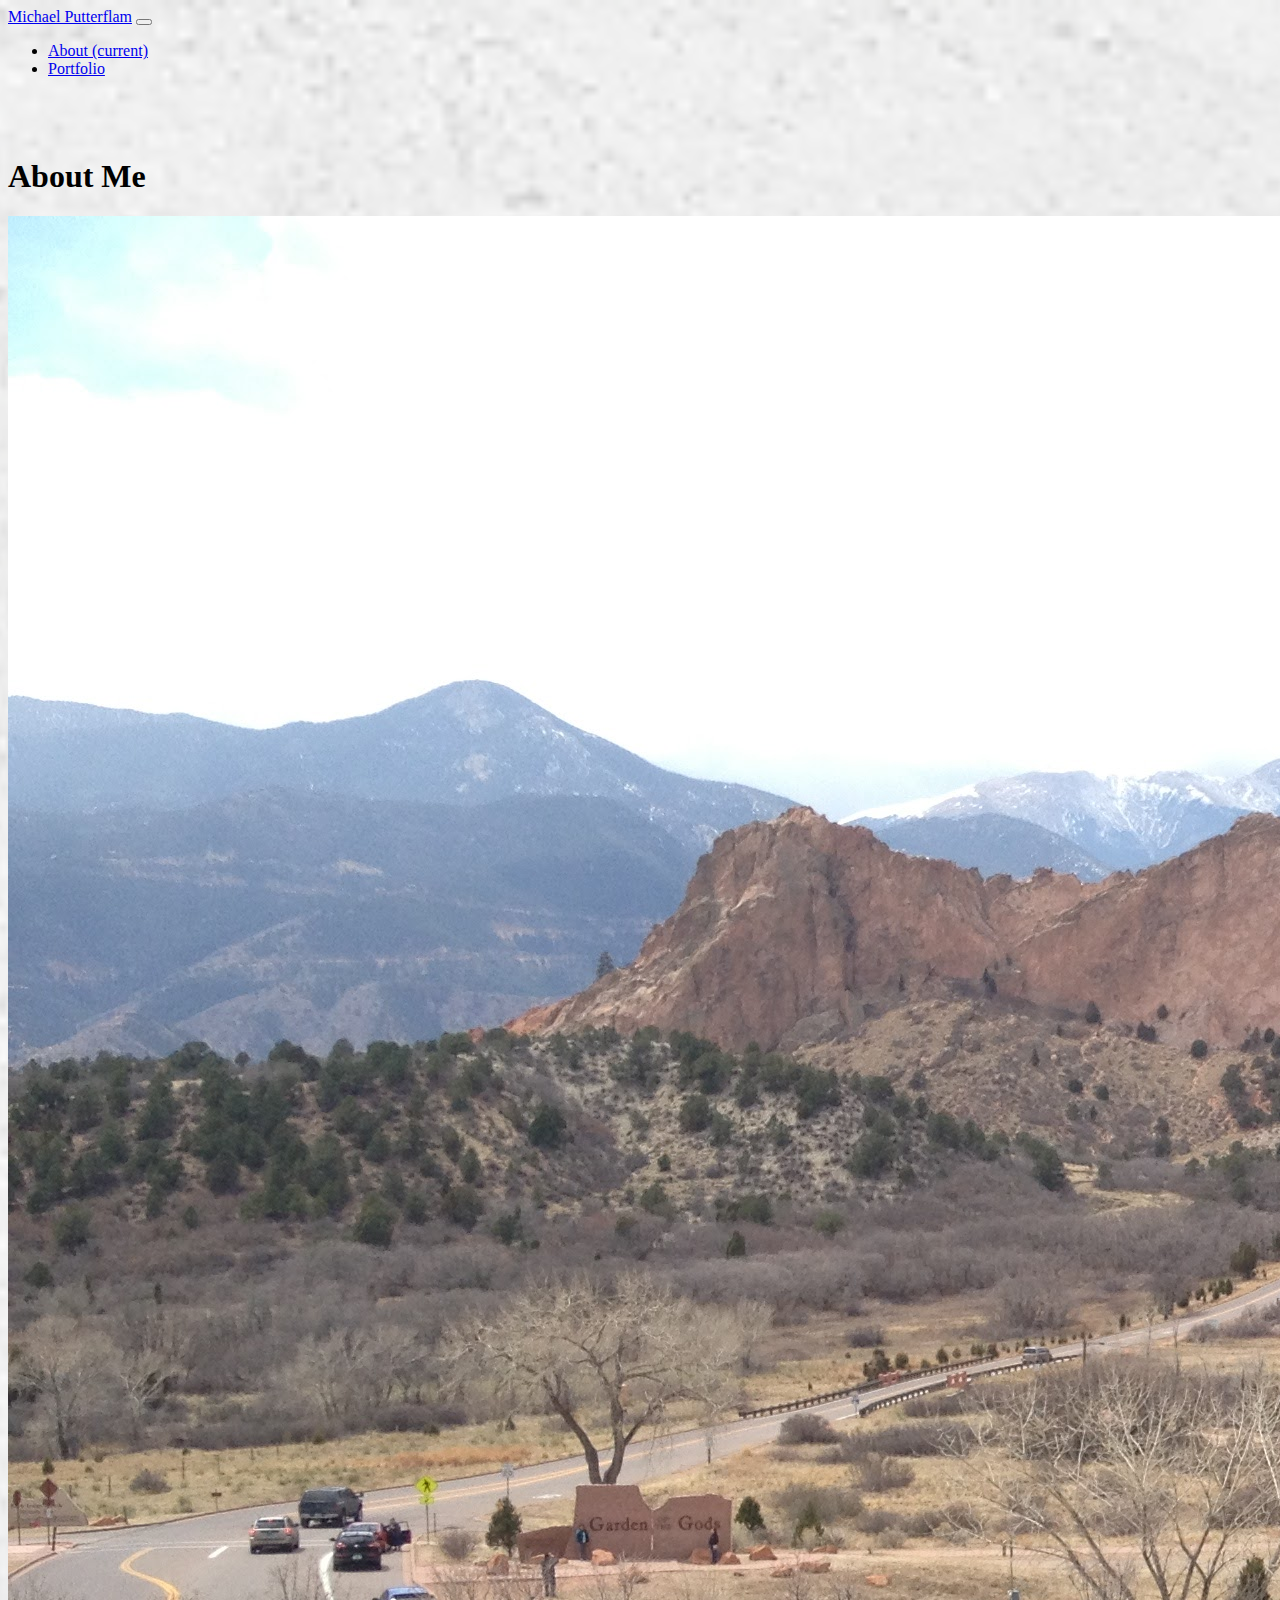
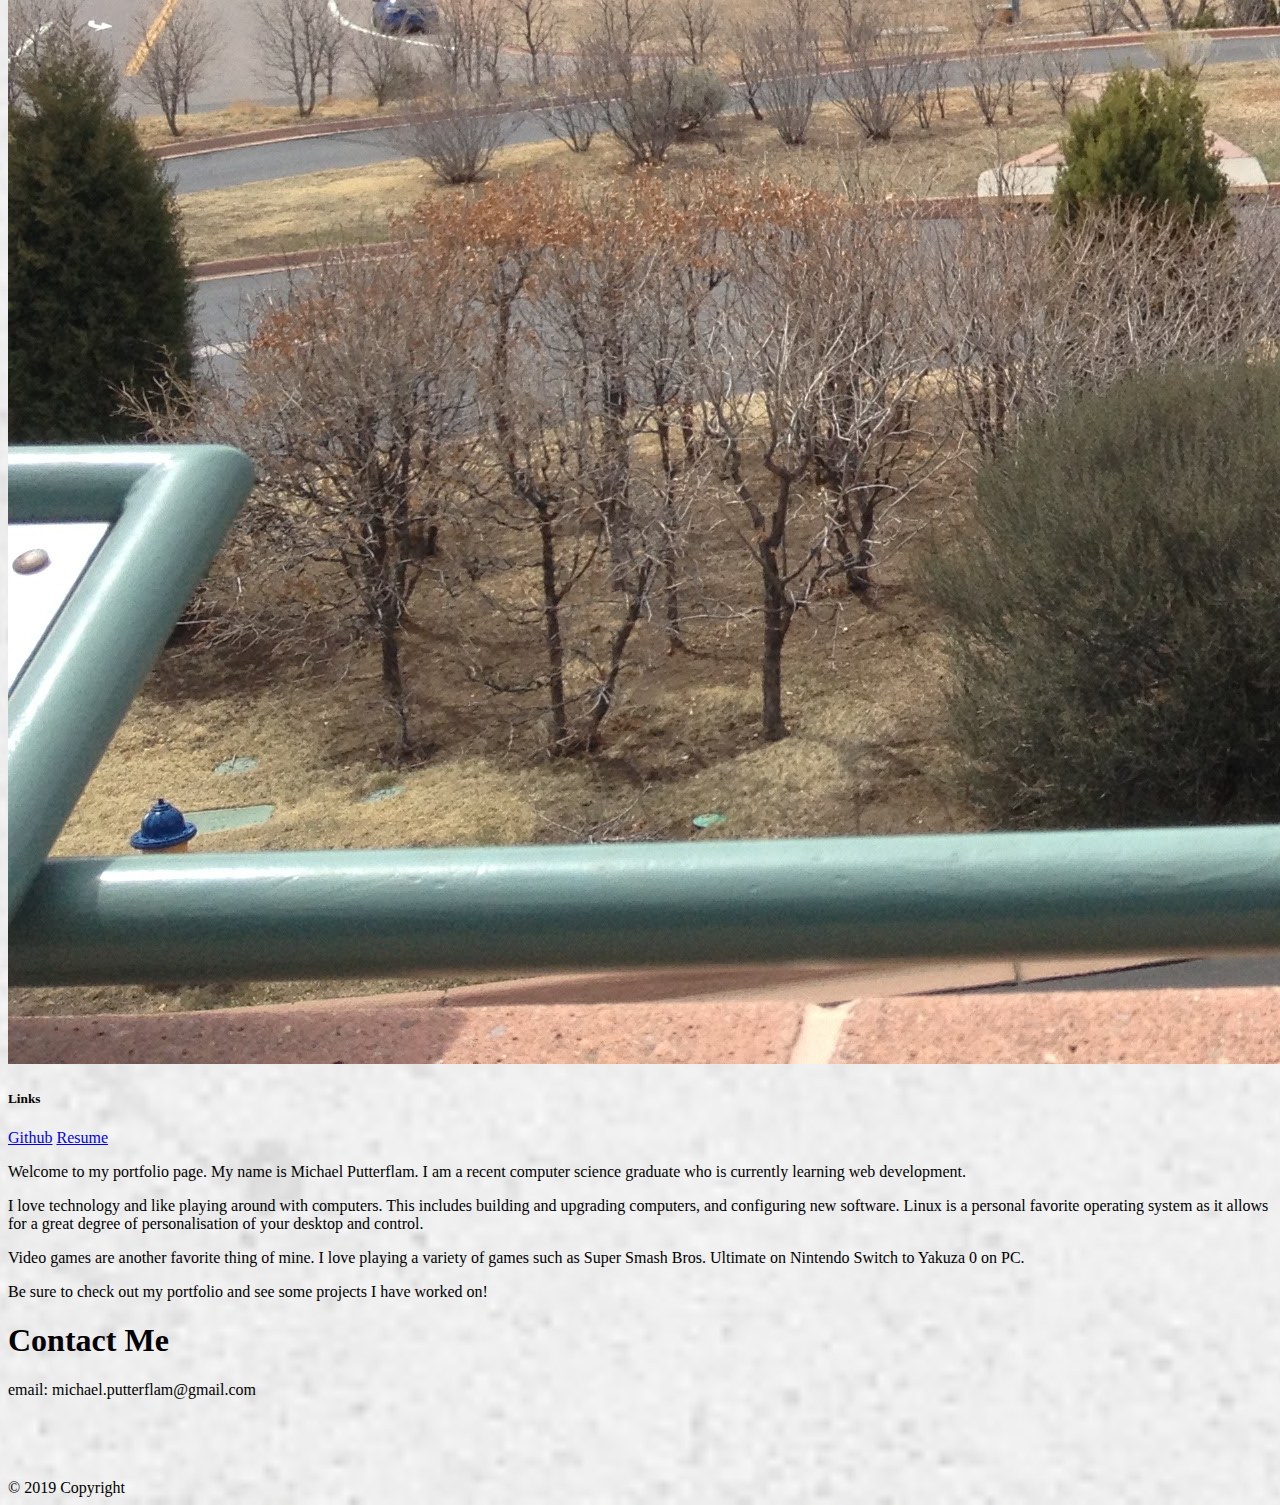
<file: index.html>
<!DOCTYPE html>
<html lang="en">

<head>
  <meta charset="UTF-8">
  <meta name="viewport" content="width=device-width, initial-scale=1.0">
  <meta http-equiv="X-UA-Compatible" content="ie=edge">
  <title>Michael Putterflam | About</title>

  <link rel="stylesheet" href="https://stackpath.bootstrapcdn.com/bootstrap/4.2.1/css/bootstrap.min.css"
    integrity="sha384-GJzZqFGwb1QTTN6wy59ffF1BuGJpLSa9DkKMp0DgiMDm4iYMj70gZWKYbI706tWS" crossorigin="anonymous">
  <!-- Custom css -->
  <link rel="stylesheet" href="assets/css/background.css">
</head>

<body>

  <header>
    <nav class="navbar mb-3 navbar-expand-lg navbar-light bg-white fixed-top">
      <a class="navbar-brand btn btn-info text-white" href="index.html">Michael Putterflam</a>
      <button class="navbar-toggler" type="button" data-toggle="collapse" data-target="#navbarTogglerDemo02"
        aria-controls="navbarTogglerDemo02" aria-expanded="false" aria-label="Toggle navigation">
        <span class="navbar-toggler-icon"></span>
      </button>

      <div class="collapse navbar-collapse" id="navbarTogglerDemo02">
        <!-- ml-auto justifies right, mr-justifies left. Confusing -->
        <ul class="navbar-nav ml-auto mt-2 mt-lg-0">
          <li class="nav-item active">
            <a class="nav-link" href="index.html">About <span class="sr-only">(current)</span></a>
          </li>

          <li class="nav-item">
            <a class="nav-link" href="portfolio.html">Portfolio</a>
          </li>
        </ul>

      </div>
    </nav>
  </header>

  <div class="container bg-white">
    <!-- About Me header -->
    <div class="row justify-content-md-center">
      <div class="col-12 col-lg-6">
        <div class="card mb-3 border-top-0 border-left-0 border-right-0 border-bottom-dark text-info">
          <div class="card-body">
            <h1>About Me</h1>
          </div>
        </div>
      </div>
    </div>

    <!-- About Me Content -->
    <div class="row">
      <div class="col-lg-2">
        <!-- Spacer column for a "margin" -->
      </div>

      <div class="col-12 col-lg-3">
        <!-- Image -->
        <img class="img img-thumbnail mb-3" src="assets/images/me.jpg" alt="Michael Putterflam">

        <!-- Links to LinkedIn and Github -->
        <div class="row">
          <div class="col-sm-offset-5 col-sm-2 text-center">
            <h5 class="text-center">Links</h5>
            <div class="btn-group-vertical">
              <!-- <a class="navbar-brand btn mt-1 btn-info text-white mb-3" target="_blank"
                href="https://www.linkedin.com/in/michael-putterflam-2a6113181">LinkedIn</a> -->
              <a class="navbar-brand btn mt-1 btn-info text-white mb-3" target="_blank"
                href="https://github.com/mputterf">Github</a>
              <a class="navbar-brand btn mt-1 btn-info text-white mb-3" target="_blank"
                href="assets/resume.pdf">Resume</a>
            </div>
          </div>
        </div>

      </div>
      <!-- Wonderful text -->
      <div class="col-12 col-lg-5">

        <p>Welcome to my portfolio page. My name is Michael Putterflam. I am a recent computer science graduate who is
          currently learning web development.</p>

        <p>I love technology and like playing around with computers. This includes building and upgrading computers, and
          configuring new software.
          Linux is a personal favorite operating system as it allows for a great degree of personalisation of your
          desktop and control.
        </p>

        <p>Video games are another favorite thing of mine. I love playing a variety of games such as Super Smash Bros.
          Ultimate on Nintendo Switch to Yakuza 0 on PC.</p>

        <p>Be sure to check out my portfolio and see some projects I have worked on!</p>
      </div>
      <div class="col-lg-2">
        <!-- Spacer column for a "margin" -->
      </div>

    </div>

    <!-- Contact Me header -->
    <div class="row justify-content-md-center">
      <div class="col-12 col-lg-6">
        <div class="card mb-3 border-top-0 border-left-0 border-right-0 border-bottom-dark text-info">
          <div class="card-body">
            <h1>Contact Me</h1>
          </div>
        </div>
      </div>
    </div>

    <!-- Contact -->
    <div class="row">
      <div class="col-lg-4">
        <!-- Spacer column for a "margin" -->
      </div>

      <!-- Contact info -->
      <div class="col-12 col-lg-4">
        <p>email: michael.putterflam@gmail.com</p>
      </div>
      <!-- <div class="col-12 col-lg-4">
        <p>phone: (818) 618-4579</p>
      </div> -->

      <div class="col-lg-2">
        <!-- Spacer column for a "margin" -->
      </div>
    </div>
  </div>

  <!-- Footer -->
  <footer class="page-footer font-small bg-dark border-top border-info text-white fixed-bottom">

    <!-- Copyright -->
    <div class="footer-copyright text-center py-3">© 2019 Copyright</div>
    <!-- Copyright -->

  </footer>

  <!-- Boostrap stuff -->
  <script src="https://code.jquery.com/jquery-3.3.1.slim.min.js"
    integrity="sha384-q8i/X+965DzO0rT7abK41JStQIAqVgRVzpbzo5smXKp4YfRvH+8abtTE1Pi6jizo"
    crossorigin="anonymous"></script>
  <script src="https://cdnjs.cloudflare.com/ajax/libs/popper.js/1.14.6/umd/popper.min.js"
    integrity="sha384-wHAiFfRlMFy6i5SRaxvfOCifBUQy1xHdJ/yoi7FRNXMRBu5WHdZYu1hA6ZOblgut"
    crossorigin="anonymous"></script>
  <script src="https://stackpath.bootstrapcdn.com/bootstrap/4.2.1/js/bootstrap.min.js"
    integrity="sha384-B0UglyR+jN6CkvvICOB2joaf5I4l3gm9GU6Hc1og6Ls7i6U/mkkaduKaBhlAXv9k"
    crossorigin="anonymous"></script>
</body>

</html>
</file>
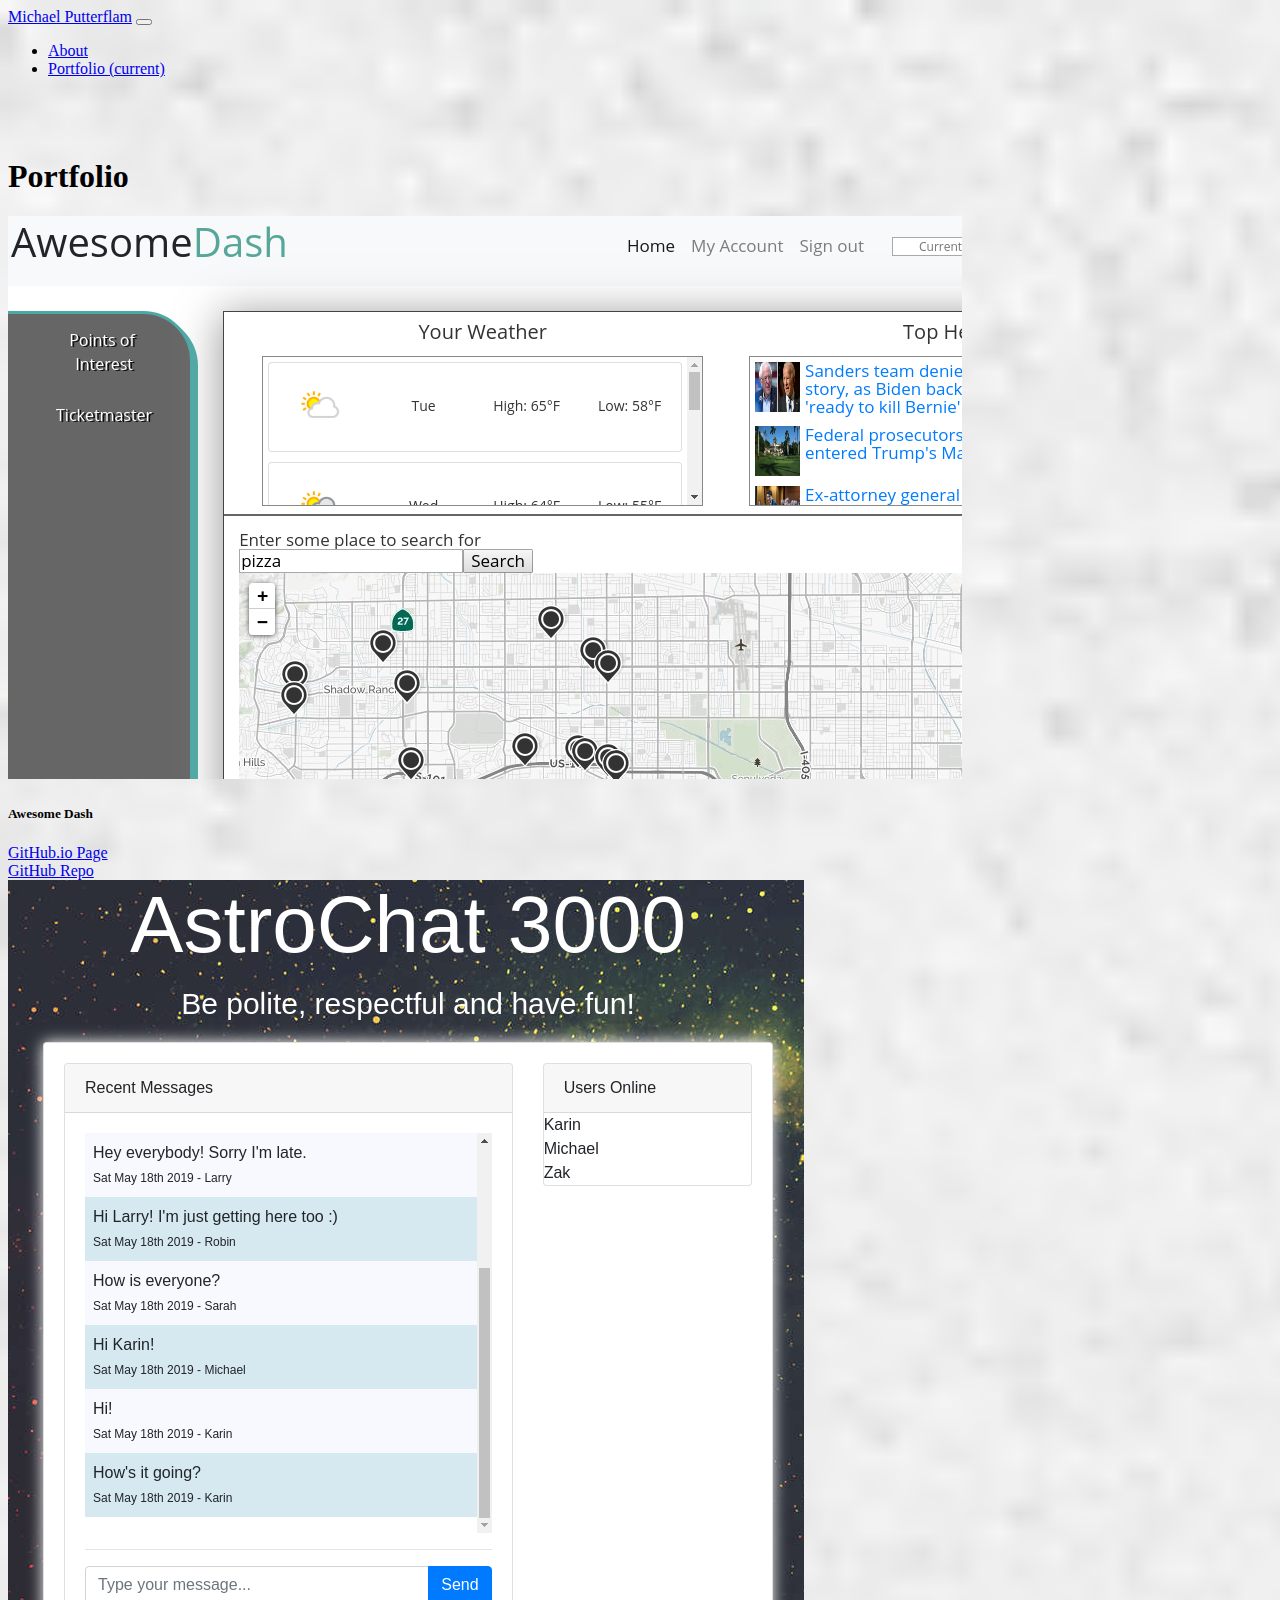
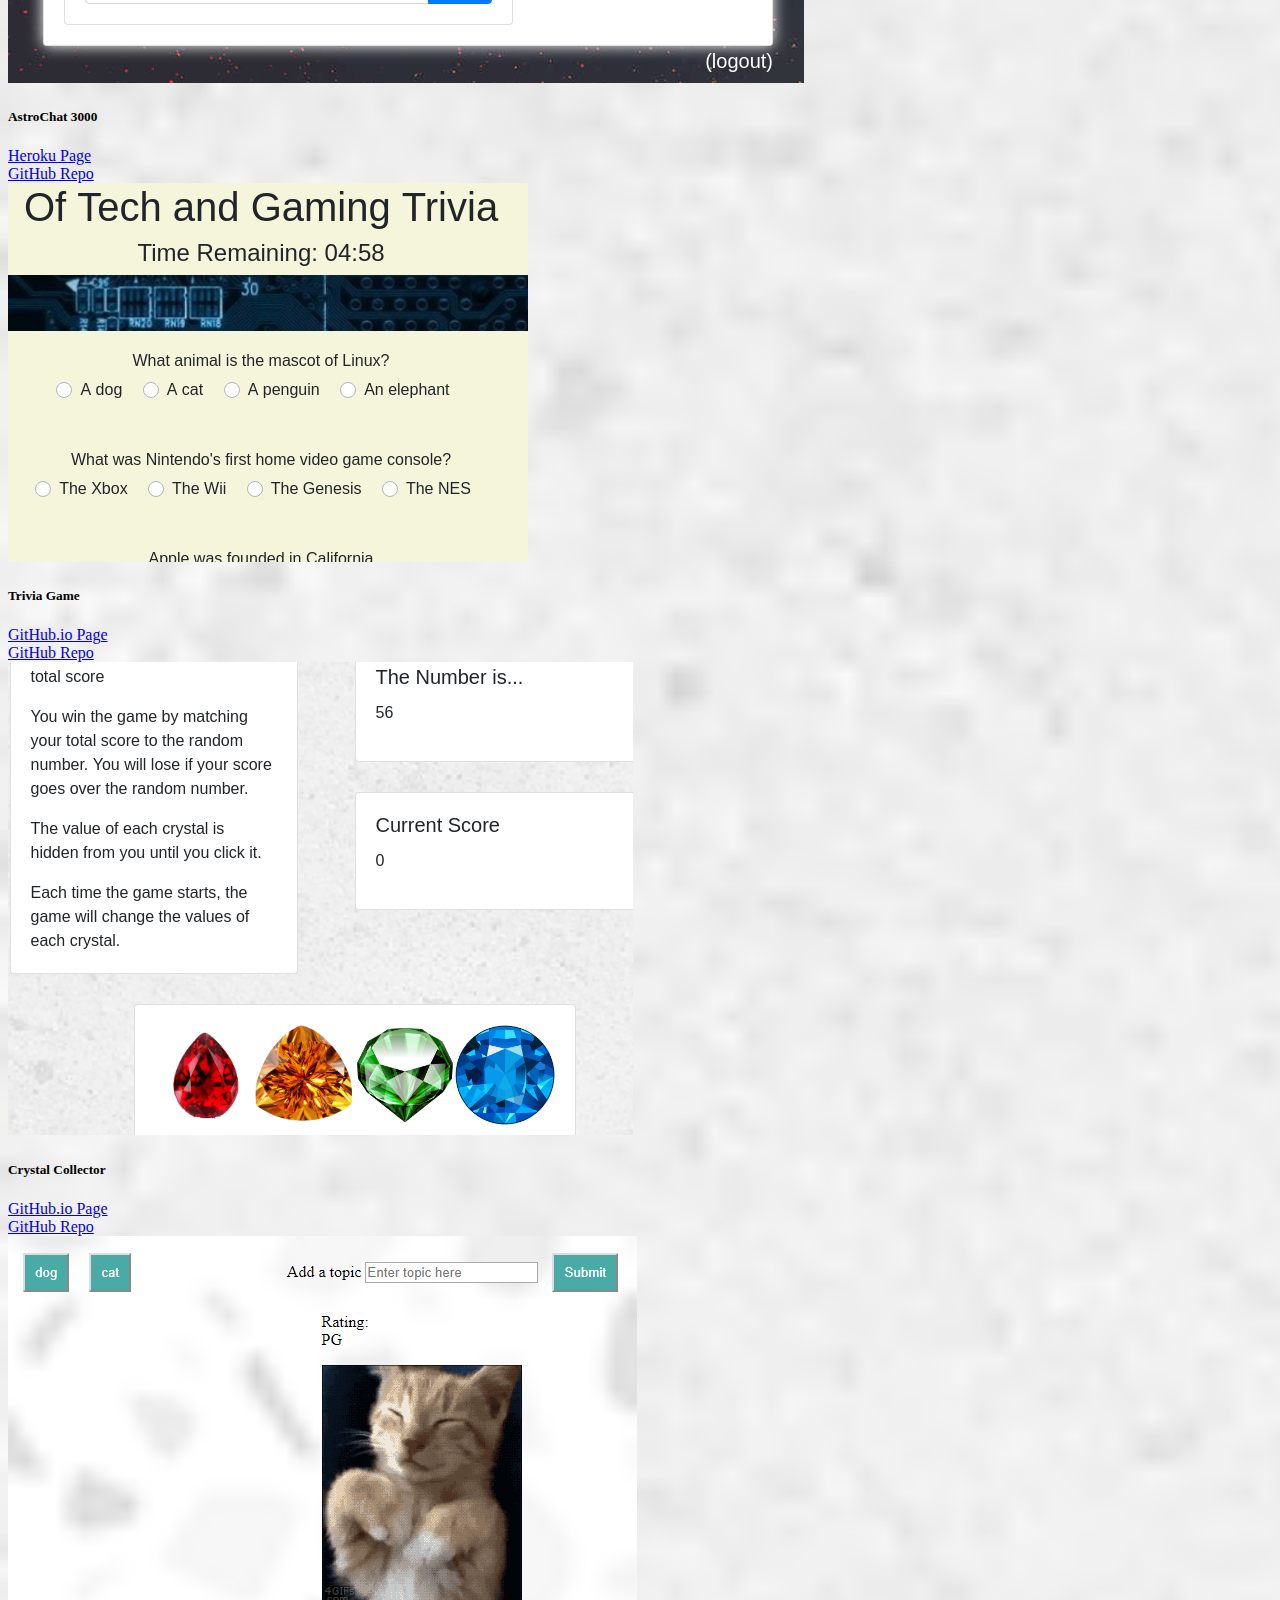
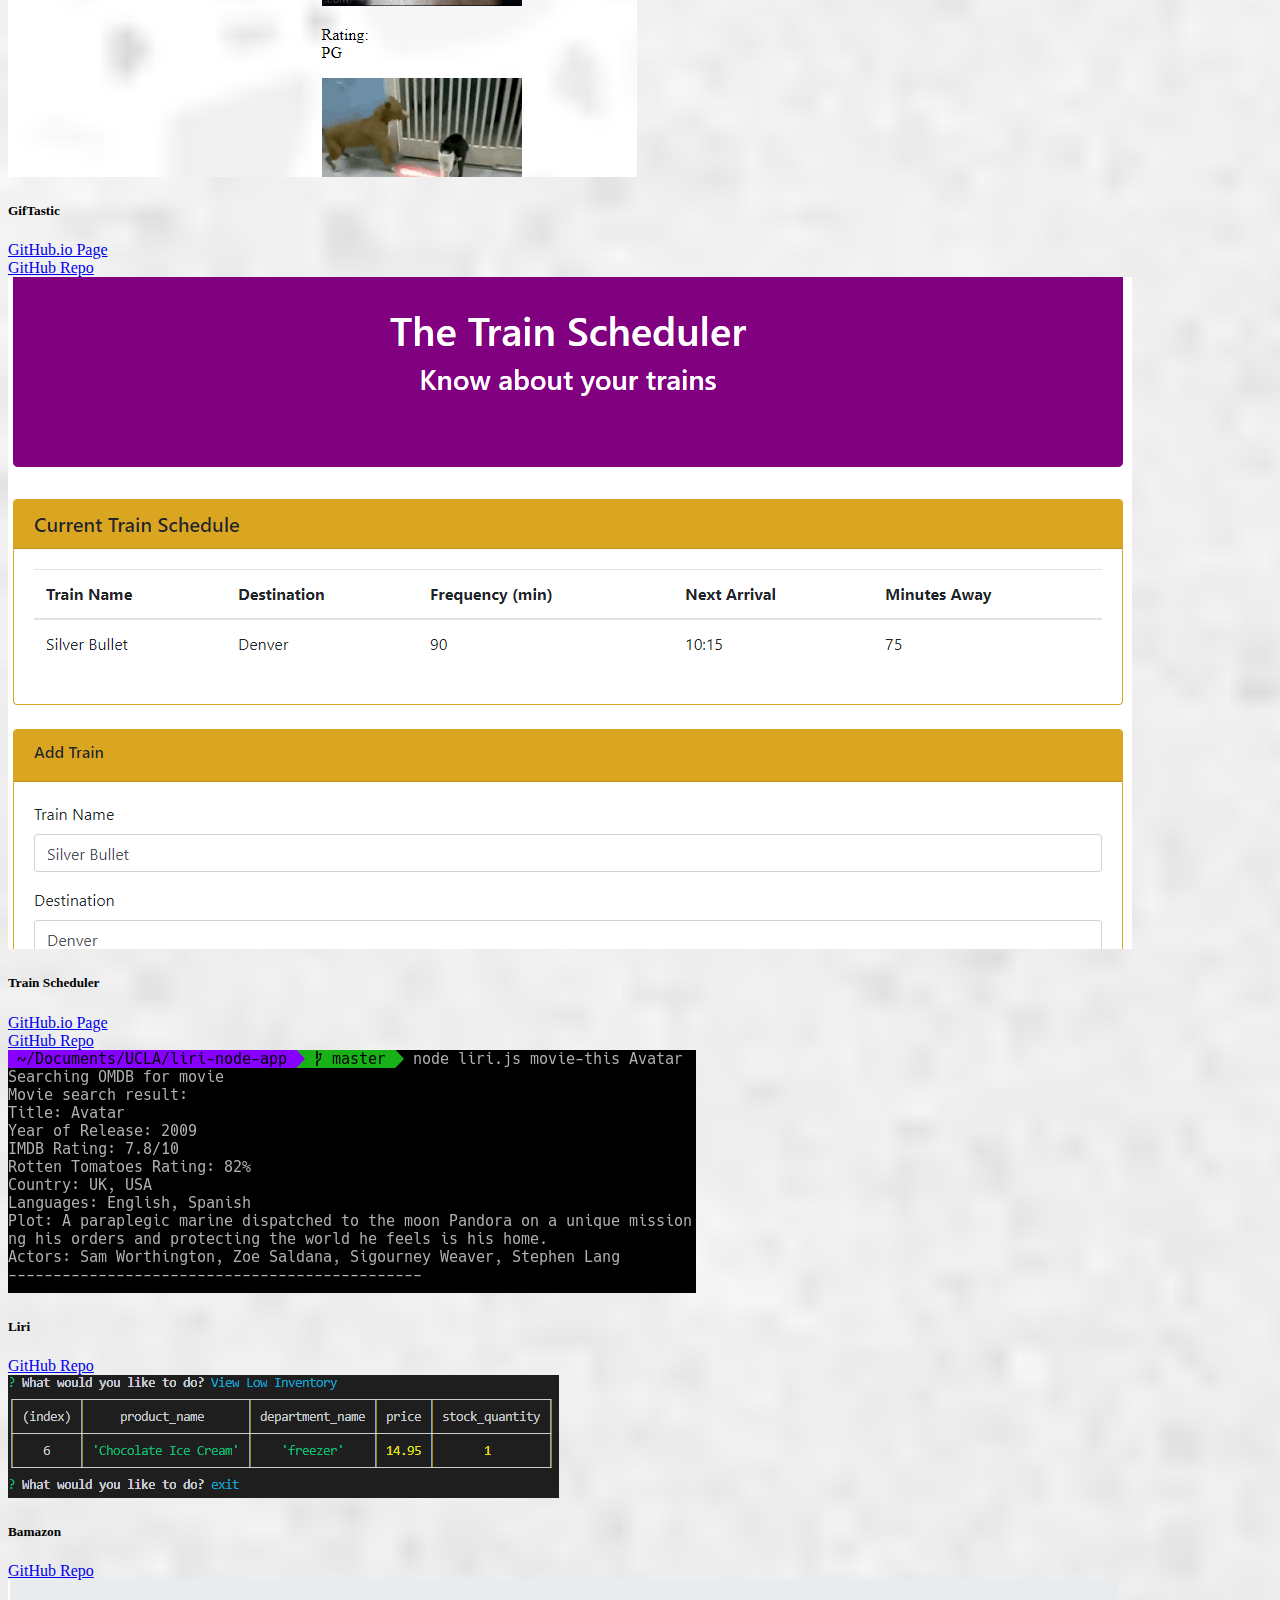
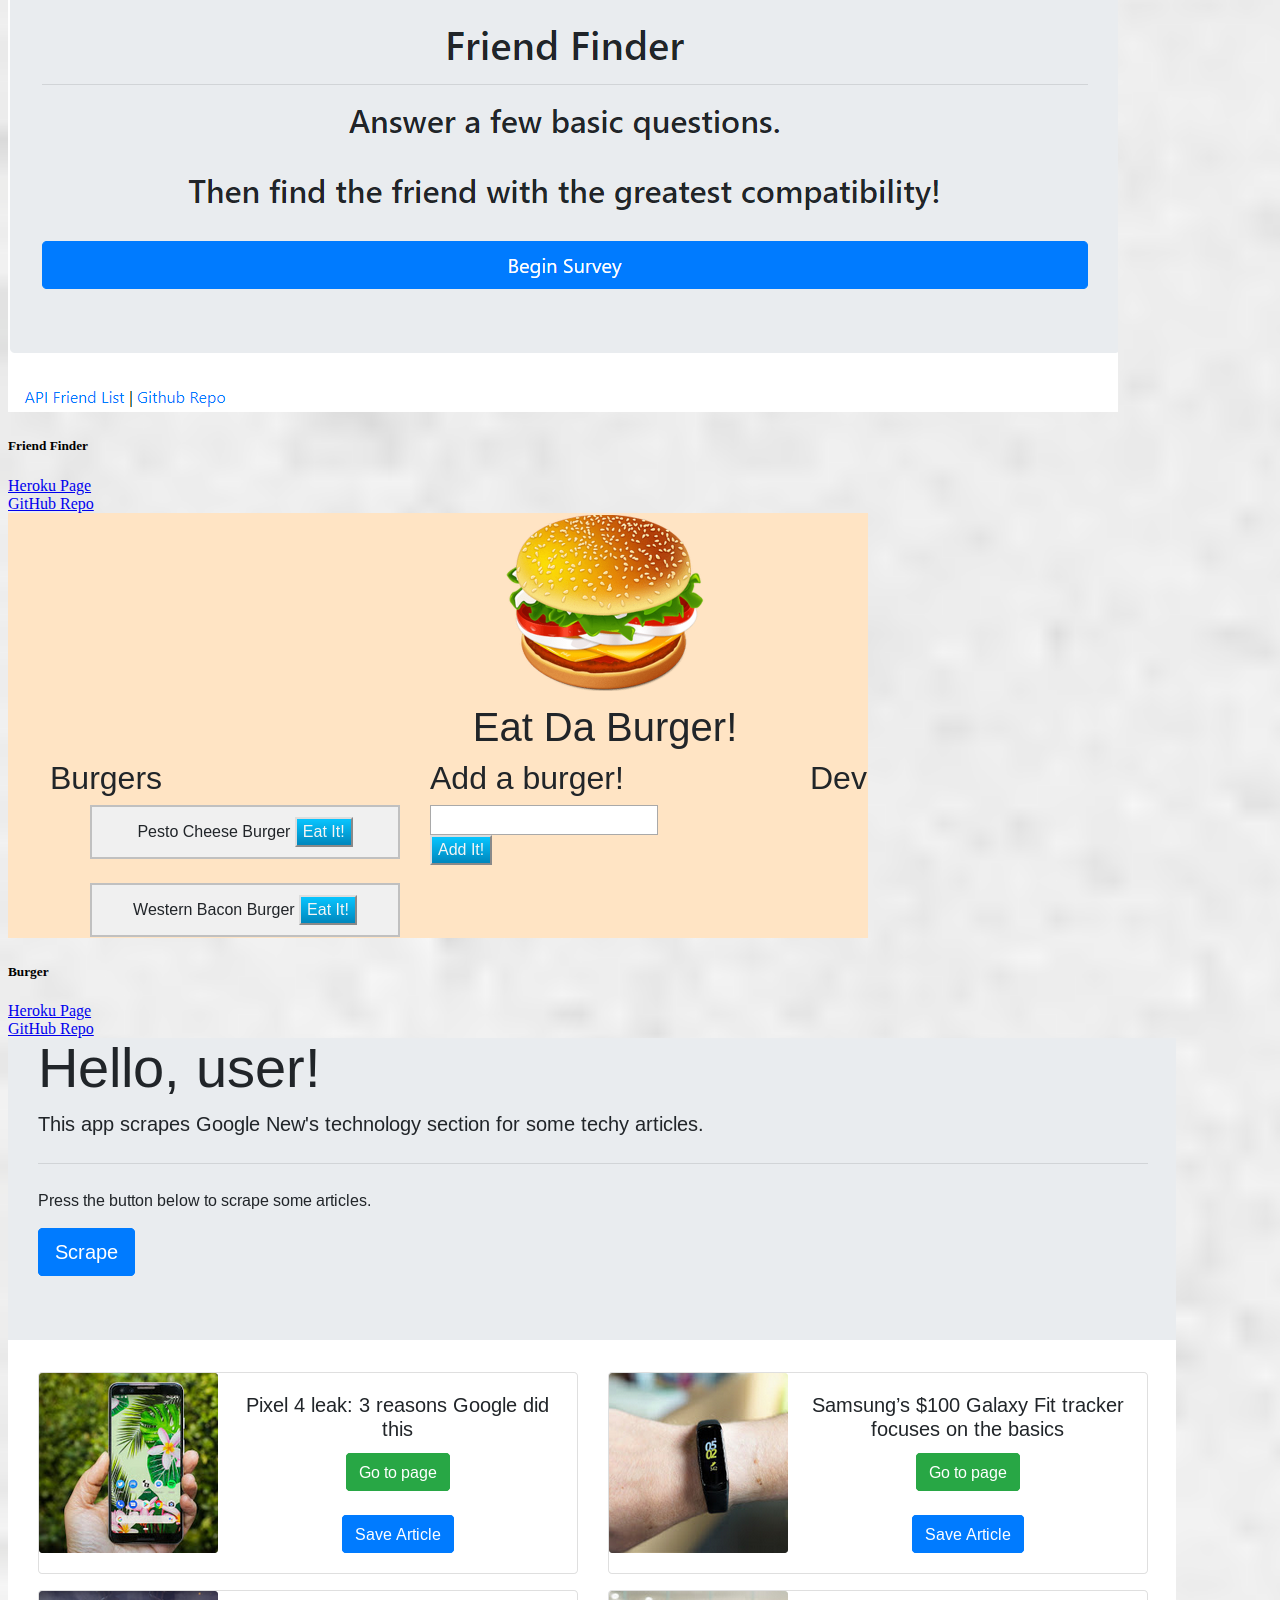
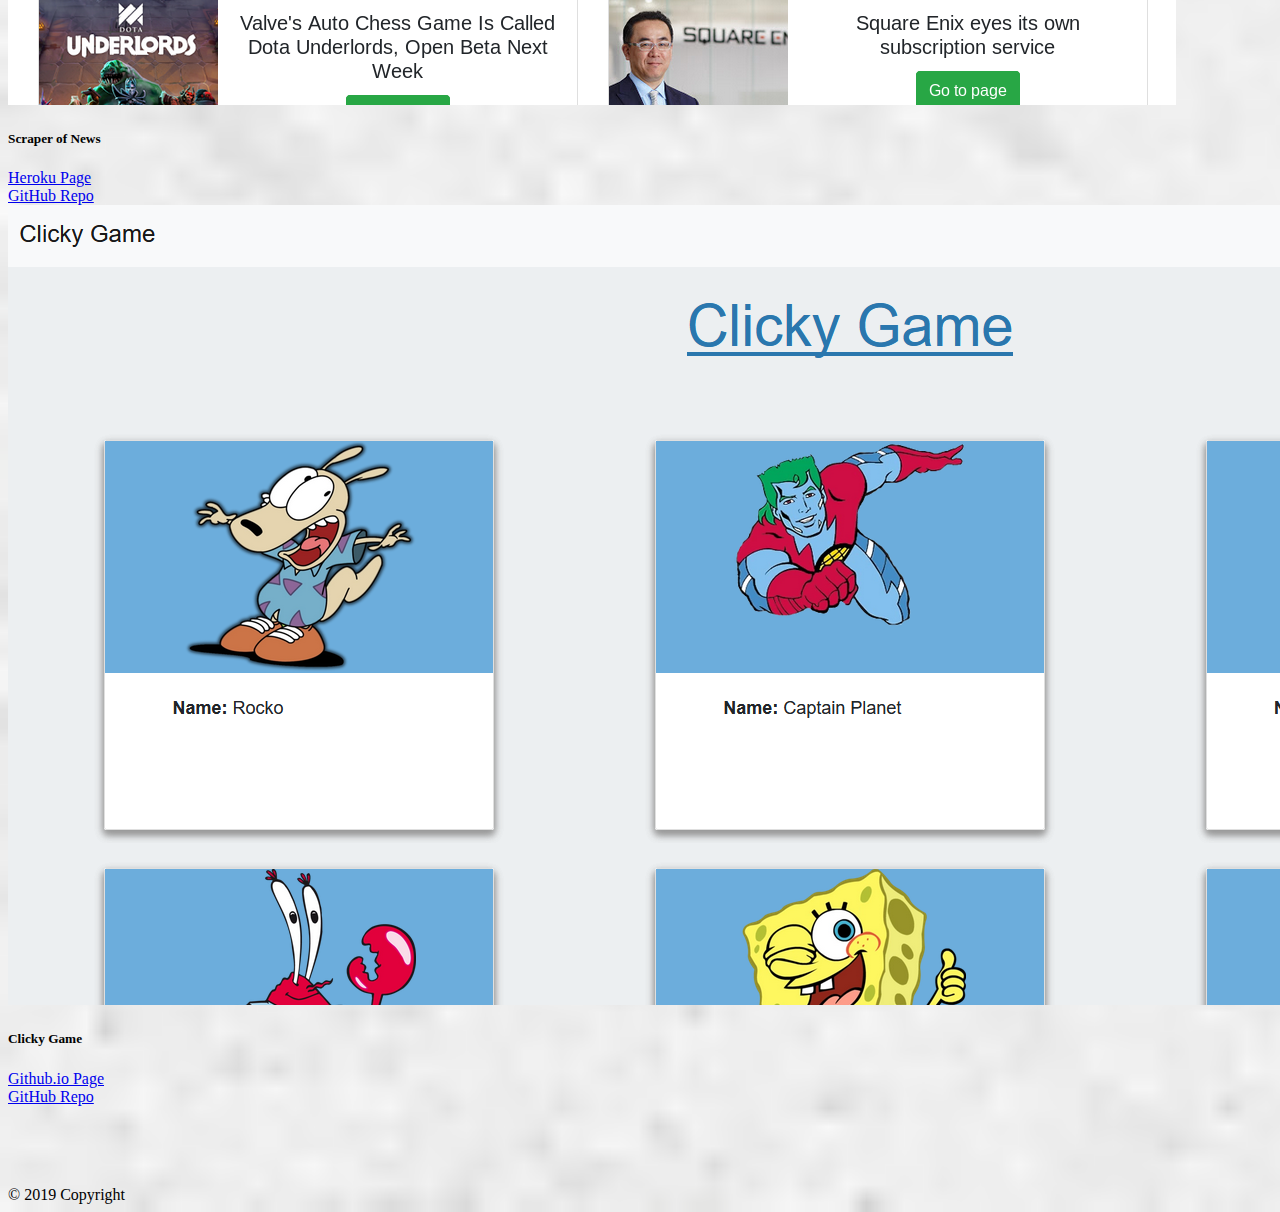
<file: portfolio.html>
<!DOCTYPE html>
<html lang="en">

<head>
  <meta charset="UTF-8">
  <meta name="viewport" content="width=device-width, initial-scale=1.0">
  <meta http-equiv="X-UA-Compatible" content="ie=edge">
  <title>Michael Putterflam | Portfolio</title>

  <link rel="stylesheet" href="https://stackpath.bootstrapcdn.com/bootstrap/4.2.1/css/bootstrap.min.css"
    integrity="sha384-GJzZqFGwb1QTTN6wy59ffF1BuGJpLSa9DkKMp0DgiMDm4iYMj70gZWKYbI706tWS" crossorigin="anonymous">
  <!-- Custom css -->
  <link rel="stylesheet" href="assets/css/background.css">
</head>

<body>

  <header>
    <nav class="navbar mb-3 navbar-expand-lg navbar-light bg-white fixed-top">
      <a class="navbar-brand btn btn-info text-white" href="index.html">Michael Putterflam</a>
      <button class="navbar-toggler" type="button" data-toggle="collapse" data-target="#navbarTogglerDemo02"
        aria-controls="navbarTogglerDemo02" aria-expanded="false" aria-label="Toggle navigation">
        <span class="navbar-toggler-icon"></span>
      </button>

      <div class="collapse navbar-collapse" id="navbarTogglerDemo02">
        <!-- ml-auto justifies right, mr-justifies left. Confusing -->
        <ul class="navbar-nav ml-auto mt-2 mt-lg-0">
          <li class="nav-item">
            <a class="nav-link" href="index.html">About</a>
          </li>

          <li class="nav-item active">
            <a class="nav-link" href="portfolio.html">Portfolio <span class="sr-only">(current)</span></a>
          </li>
        </ul>

      </div>
    </nav>
  </header>

  <div class="container border bg-white">
    <div class="row justify-content-md-center">
      <div class="col-12 col-lg-6">
        <div class="card mb-3 border-top-0 border-left-0 border-right-0 border-bottom-dark text-info">
          <div class="card-body">
            <h1>Portfolio</h1>
          </div>
        </div>
      </div>
    </div>

    <!-- Row 1 -->
    <div class="row">
      <div class="col-lg-2"></div>

      <div class="col-lg-4">
        <div class="card mb-3" style="width: 18rem;">
          <img src="assets/images/awesome-dash.png" class="card-img-top" alt="Awesome Dash">
          <div class="card-body">
            <h5 class="card-title">Awesome Dash</h5>
            <a class="navbar-brand btn btn-info text-white" target="_blank"
              href="https://mputterf.github.io/Project1/">GitHub.io Page</a>
            <br>
            <a class="navbar-brand btn mt-1 btn-info text-white" target="_blank"
              href="https://github.com/mputterf/Project1">GitHub Repo</a>
          </div>
        </div>
      </div>

      <div class="col-lg-4">
        <div class="card mb-3" style="width: 18rem;">
          <img src="assets/images/astrochat3000.png" class="card-img-top" alt="Astro Chat 3000">
          <div class="card-body">
            <h5 class="card-title">AstroChat 3000</h5>
            <a class="navbar-brand btn btn-info text-white" target="_blank"
              href="https://calm-depths-14537.herokuapp.com">Heroku Page</a>
            <br>
            <a class="navbar-brand btn mt-1 btn-info text-white" target="_blank"
              href="https://github.com/mputterf/AstroChat-3000">GitHub Repo</a>
          </div>
        </div>
      </div>

    </div>

    <!-- Row 2 -->
    <div class="row">
      <div class="col-lg-2"></div>

      <div class="col-lg-4">
        <div class="card mb-3" style="width: 18rem;">
          <img src="assets/images/trivia.png" class="card-img-top" alt="trivia game">
          <div class="card-body">
            <h5 class="card-title">Trivia Game</h5>
            <a class="navbar-brand btn btn-info text-white" target="_blank"
              href="https://mputterf.github.io/TriviaGame/">GitHub.io Page</a>
            <br>
            <a class="navbar-brand btn mt-1 btn-info text-white" target="_blank"
              href="https://github.com/mputterf/TriviaGame">GitHub Repo</a>
          </div>
        </div>
      </div>

      <div class="col-lg-4">
        <div class="card mb-3" style="width: 18rem;">
          <img src="assets/images/gems.png" class="card-img-top" alt="Crystal Collector">
          <div class="card-body">
            <h5 class="card-title">Crystal Collector</h5>
            <a class="navbar-brand btn btn-info text-white" target="_blank"
              href="https://mputterf.github.io/unit-4-game/">GitHub.io Page</a>
            <br>
            <a class="navbar-brand btn mt-1 btn-info text-white" target="_blank"
              href="https://github.com/mputterf/unit-4-game">GitHub Repo</a>
          </div>
        </div>
      </div>



    </div>

    <!-- Row 3 -->
    <div class="row">
      <div class="col-lg-2"></div>

      <div class="col-lg-4">
        <div class="card mb-3" style="width: 18rem;">
          <img src="assets/images/giftastic.png" class="card-img-top" alt="GifTastic">
          <div class="card-body">
            <h5 class="card-title">GifTastic</h5>
            <a class="navbar-brand btn btn-info text-white" target="_blank"
              href="https://mputterf.github.io/GifTastic/index.html">GitHub.io Page</a>
            <br>
            <a class="navbar-brand btn mt-1 btn-info text-white" target="_blank"
              href="https://github.com/mputterf/GifTastic">GitHub Repo</a>
          </div>
        </div>
      </div>

      <div class="col-lg-4">
        <div class="card mb-3" style="width: 18rem;">
          <img src="assets/images/train.png" class="card-img-top" alt="Train Scheduler">
          <div class="card-body">
            <h5 class="card-title">Train Scheduler</h5>
            <a class="navbar-brand btn btn-info text-white" target="_blank"
              href="https://mputterf.github.io/Train-Scheduler/index.html">GitHub.io Page</a>
            <br>
            <a class="navbar-brand btn mt-1 btn-info text-white" target="_blank"
              href="https://github.com/mputterf/Train-Scheduler">GitHub Repo</a>
          </div>
        </div>
      </div>



    </div>

    <!-- Row 4 -->
    <div class="row">
      <div class="col-lg-2"></div>

      <div class="col-lg-4">
        <div class="card mb-3" style="width: 18rem;">
          <img src="assets/images/liri.png" class="card-img-top" alt="liri">
          <div class="card-body">
            <h5 class="card-title">Liri</h5>
            <a class="navbar-brand btn mt-1 btn-info text-white" target="_blank"
              href="https://github.com/mputterf/liri-node-app">GitHub Repo</a>
          </div>
        </div>
      </div>

      <div class="col-lg-4">
        <div class="card mb-3" style="width: 18rem;">
          <img src="assets/images/bamazon.png" class="card-img-top" alt="bamazon">
          <div class="card-body">
            <h5 class="card-title">Bamazon</h5>
            <a class="navbar-brand btn mt-1 btn-info text-white" target="_blank"
              href="https://github.com/mputterf/bamazon">GitHub Repo</a>
          </div>
        </div>
      </div>



    </div>

    <!-- Row 5 -->
    <div class="row">
      <div class="col-lg-2"></div>

      <div class="col-lg-4">
        <div class="card mb-3" style="width: 18rem;">
          <img src="assets/images/friend-finder.png" class="card-img-top" alt="Friend Finder">
          <div class="card-body">
            <h5 class="card-title">Friend Finder</h5>
            <a class="navbar-brand btn btn-info text-white" target="_blank"
              href="https://calm-garden-93765.herokuapp.com/">Heroku Page</a>
            <br>
            <a class="navbar-brand btn mt-1 btn-info text-white" target="_blank"
              href="https://github.com/mputterf/FriendFinder">GitHub Repo</a>
          </div>
        </div>
      </div>

      <div class="col-lg-4">
        <div class="card mb-3" style="width: 18rem;">
          <img src="assets/images/burger.png" class="card-img-top" alt="Burger">
          <div class="card-body">
            <h5 class="card-title">Burger</h5>
            <a class="navbar-brand btn btn-info text-white" target="_blank"
              href="https://frozen-shelf-41041.herokuapp.com/">Heroku Page</a>
            <br>
            <a class="navbar-brand btn mt-1 btn-info text-white" target="_blank"
              href="https://github.com/mputterf/burger">GitHub Repo</a>
          </div>
        </div>
      </div>

    </div>

    <!-- Row 5 -->
    <div class="row">
      <div class="col-lg-2"></div>

      <div class="col-lg-4">
        <div class="card mb-3" style="width: 18rem;">
          <img src="assets/images/scraper.png" class="card-img-top" alt="Friend Finder">
          <div class="card-body">
            <h5 class="card-title">Scraper of News</h5>
            <a class="navbar-brand btn btn-info text-white" target="_blank"
              href="https://desolate-stream-59479.herokuapp.com/">Heroku Page</a>
            <br>
            <a class="navbar-brand btn mt-1 btn-info text-white" target="_blank"
              href="https://github.com/mputterf/Scraper-of-News">GitHub Repo</a>
          </div>
        </div>
      </div>

      <div class="col-lg-4">
        <div class="card mb-3" style="width: 18rem;">
          <img src="assets/images/clicky-game.png" class="card-img-top" alt="Friend Finder">
          <div class="card-body">
            <h5 class="card-title">Clicky Game</h5>
            <a class="navbar-brand btn btn-info text-white" target="_blank"
              href="https://mputterf.github.io/clicky-game/">Github.io Page</a>
            <br>
            <a class="navbar-brand btn mt-1 btn-info text-white" target="_blank"
              href="https://github.com/mputterf/clicky-game">GitHub Repo</a>
          </div>
        </div>
      </div>


    </div>

  </div>



  <!-- Footer -->
  <footer class="page-footer font-small bg-dark text-white border-top border-info fixed-bottom">

    <!-- Copyright -->
    <div class="footer-copyright text-center py-3">© 2019 Copyright</div>
    <!-- Copyright -->

  </footer>

  <!-- Boostrap stuff -->
  <script src="https://code.jquery.com/jquery-3.3.1.slim.min.js"
    integrity="sha384-q8i/X+965DzO0rT7abK41JStQIAqVgRVzpbzo5smXKp4YfRvH+8abtTE1Pi6jizo"
    crossorigin="anonymous"></script>
  <script src="https://cdnjs.cloudflare.com/ajax/libs/popper.js/1.14.6/umd/popper.min.js"
    integrity="sha384-wHAiFfRlMFy6i5SRaxvfOCifBUQy1xHdJ/yoi7FRNXMRBu5WHdZYu1hA6ZOblgut"
    crossorigin="anonymous"></script>
  <script src="https://stackpath.bootstrapcdn.com/bootstrap/4.2.1/js/bootstrap.min.js"
    integrity="sha384-B0UglyR+jN6CkvvICOB2joaf5I4l3gm9GU6Hc1og6Ls7i6U/mkkaduKaBhlAXv9k"
    crossorigin="anonymous"></script>
</body>

</html>
</file>
<file: assets/css/background.css>
body{
    background: url(../images/concrete_seamless.png);
    background-size: cover;
}

.container {
    margin-top: 80px;
    margin-bottom: 80px;
}
</file>
